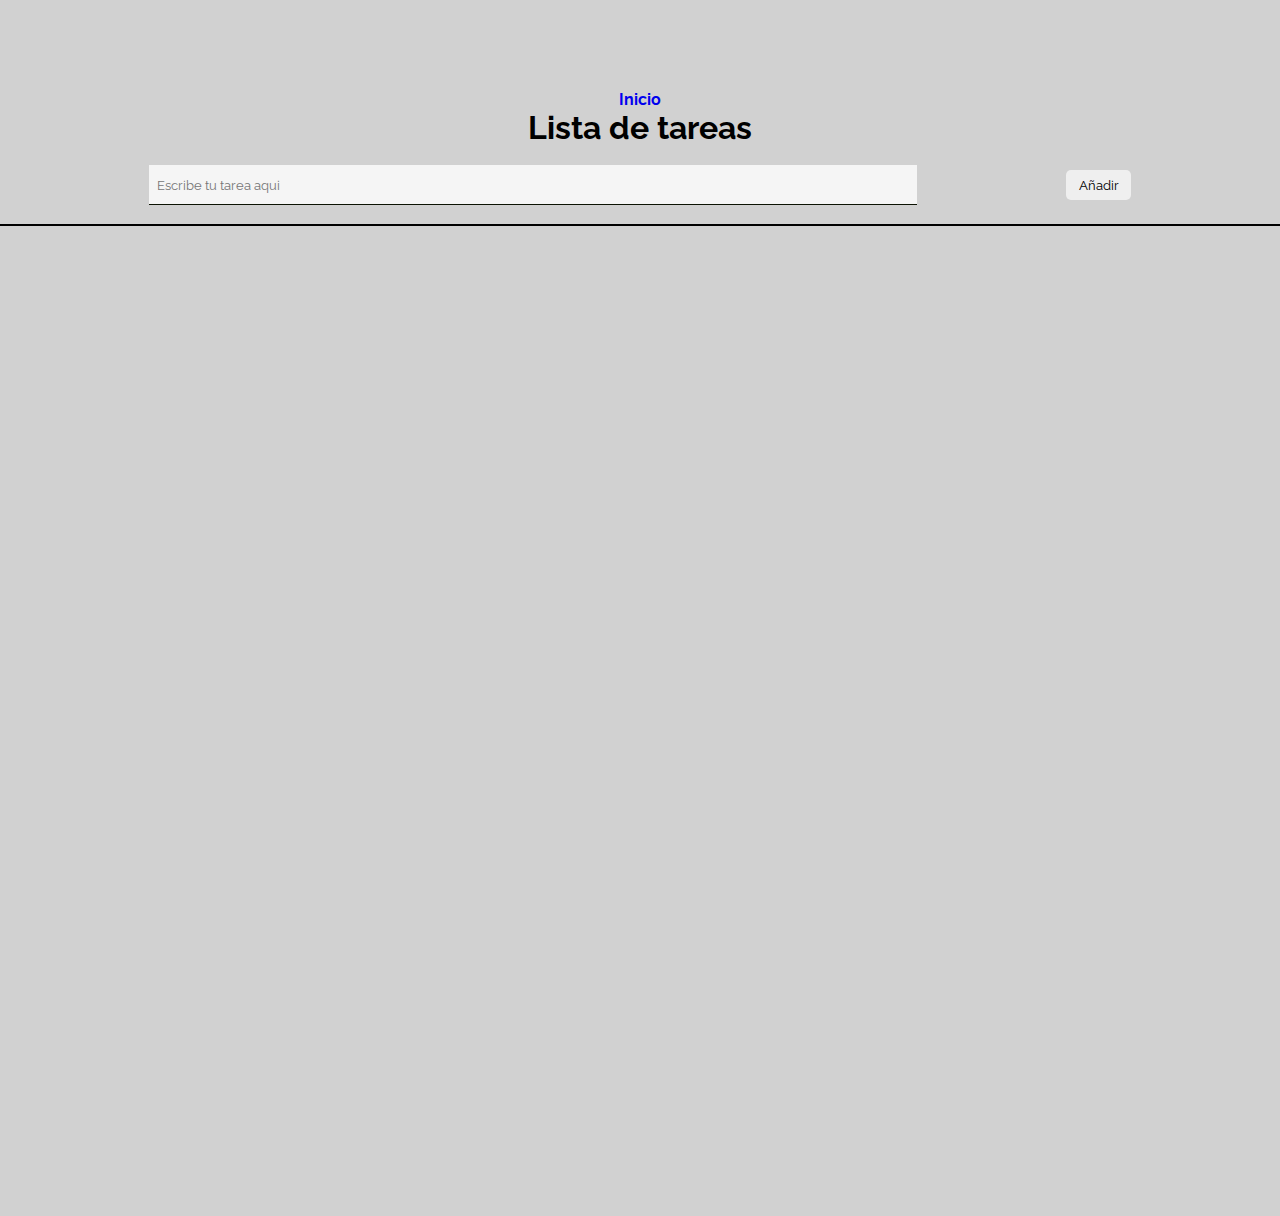
<file: Index.html>
<!DOCTYPE html>
<html lang="en">
    <head>
        <meta charset="UTF-8">
        <meta http-equiv="X-UA-Compatible" content="IE=edge">
        <meta name="viewport" content="width=device-width, initial-scale=1.0">
        <link rel="stylesheet" href="https://cdn.jsdelivr.net/npm/bootstrap-icons@1.8.1/font/bootstrap-icons.css">
        <link rel="preconnect" href="https://fonts.googleapis.com">
        <link rel="preconnect" href="https://fonts.gstatic.com" crossorigin>
        <link href="https://fonts.googleapis.com/css2?family=Raleway&display=swap" rel="stylesheet">
        <link rel="icon" href="Icon/cuaderno.png">
        <link rel="stylesheet" type="text/css" href="styles4.css"> 
        <title>Agenda</title>
    </head>
    <body>
        
        <div class="contenedor">
            <center>
                <a href="Inic.html">Inicio</i></a>
            </center>
            <h1 class="titulo">Lista de tareas</h1>
            <div class="contenedor_input">
                <input type="text" class="input" id="input" placeholder="Escribe tu tarea aqui">
                <button class="btn_todo" id="btn_todo">Añadir</button>

            </div>
            <div class="contenedor_todo">
            <!--
                <div class="contenedor_lista">
                    <div class="contenedor_lista-1">
                        <input type="checkbox" class="casilla">
                        <p class="actividad">Tarea</p>
                    </div>
                    <div class="contenedor_lista-btn">
                        <button class="btn-eliminar"><i class="bi bi-trash3-fill"></i></button>
                    </div>
                </div>-->
                
            </div>
            
        </div>
        
        <script src="Myscript3.js"></script>
    </body>
</html>
</file>
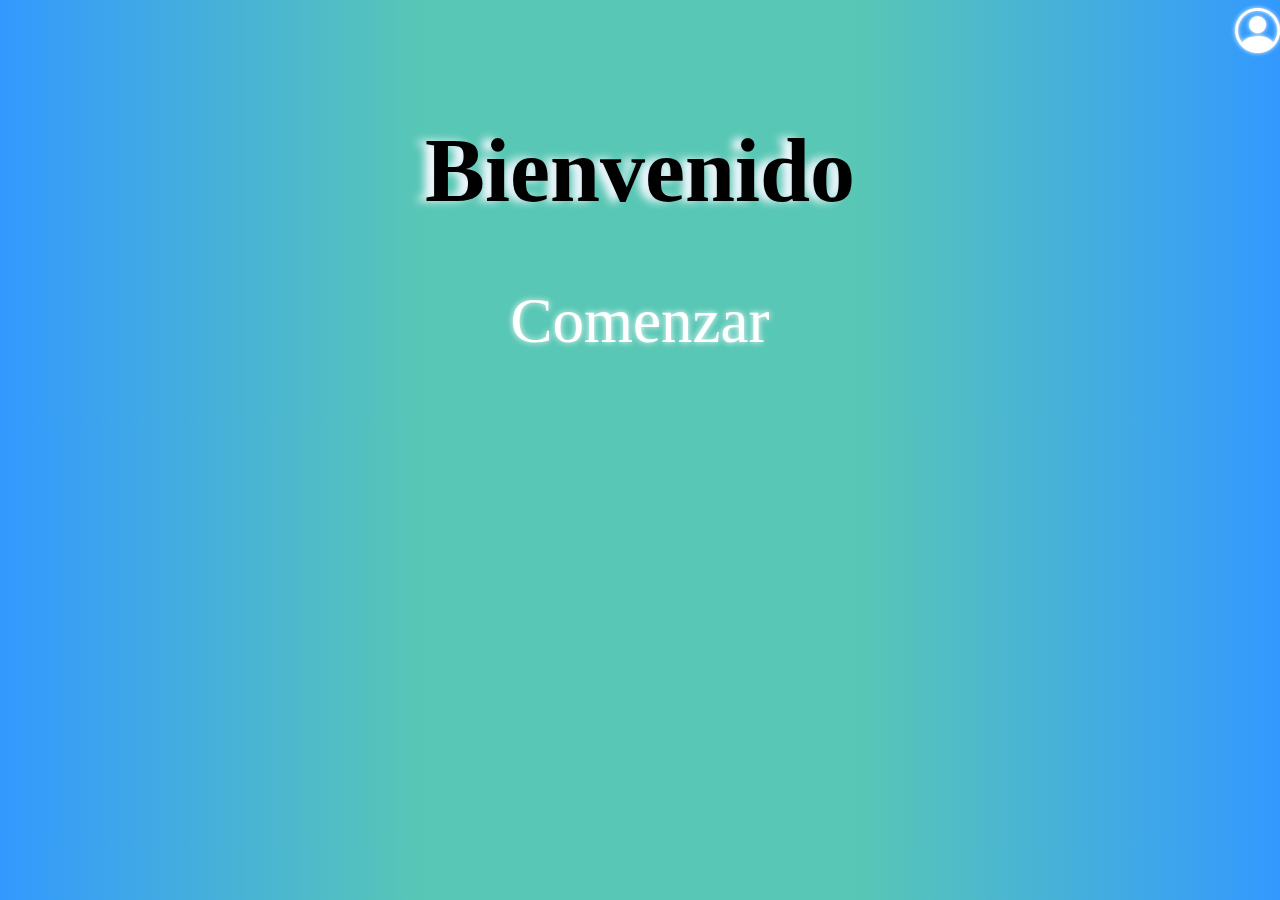
<file: Inic.html>
<!DOCTYPE html>
<html lang="en">
    <head>
        <meta charset="UTF-8">
        <meta http-equiv="X-UA-Compatible" content="IE=edge">
        <meta name="viewport" content="width=device-width, initial-scale=1.0">
        <link rel="stylesheet" href="https://cdnjs.cloudflare.com/ajax/libs/animate.css/4.1.1/animate.min.css"/>
        <link rel="stylesheet" type="text/css" href="styles1.css"> 
        <link rel="icon" href="Icon/cuaderno.png">
        <link rel="stylesheet" href="https://cdn.jsdelivr.net/npm/bootstrap-icons@1.8.1/font/bootstrap-icons.css">
        <title>Tu Calendario</title>

    </head>
    <body>
        <center>
        <div style="text-align: right;">
            <a href="InSeci.html"><i class="bi bi-person-circle" ></i></a>
        </div>
       
        <h1 class="animate__animated animate__lightSpeedInLeft">Bienvenido</h1>
        <a href="Regis.html"><p class="animate__animated animate__pulse" >Comenzar</p></a>
        </center>
    </body>
</html>
</file>
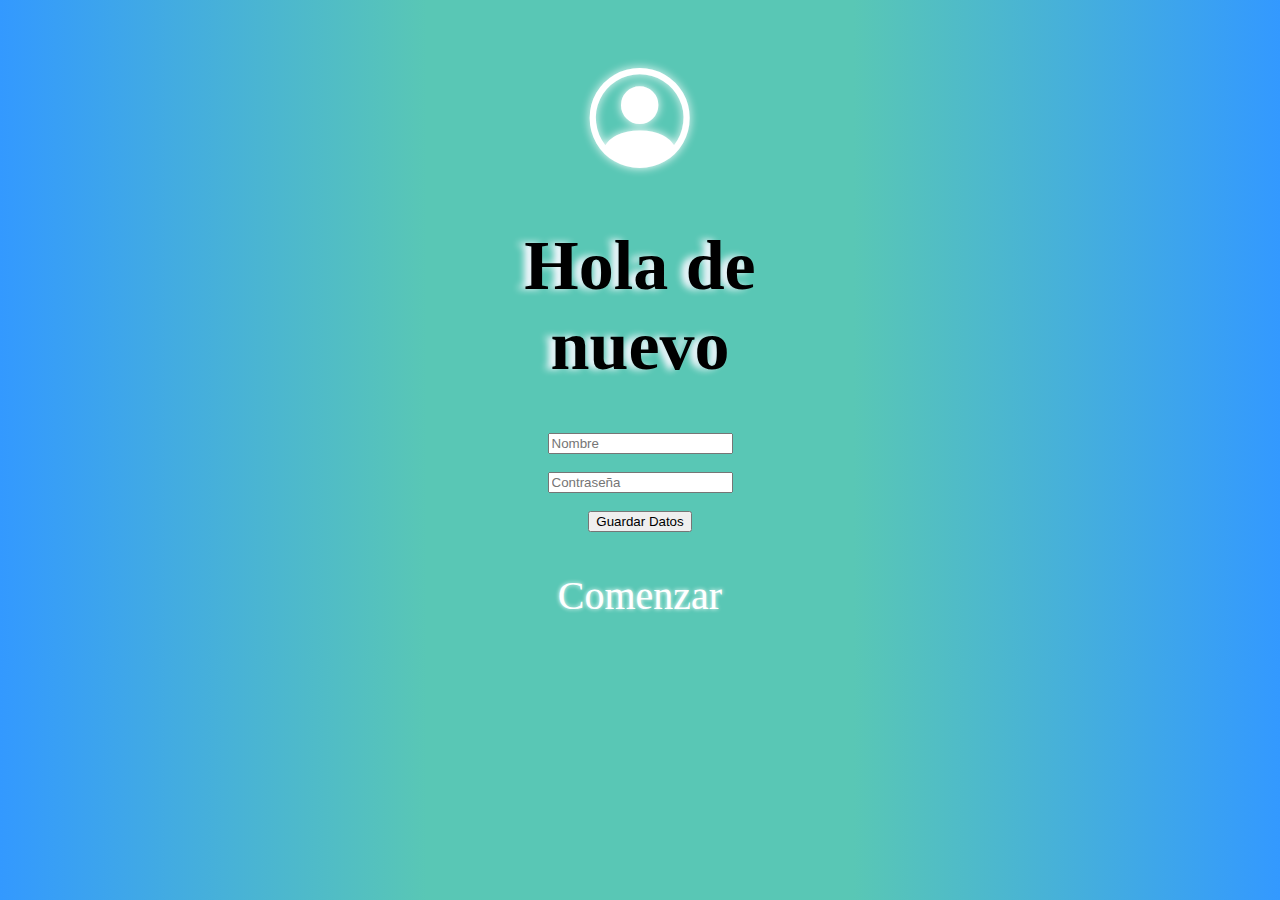
<file: InSeci.html>
<!DOCTYPE html>
<html lang="en">
    <head>
        <meta charset="UTF-8">
        <meta http-equiv="X-UA-Compatible" content="IE=edge">
        <meta name="viewport" content="width=device-width, initial-scale=1.0">
        <link rel="stylesheet" href="https://cdn.jsdelivr.net/npm/bootstrap-icons@1.8.1/font/bootstrap-icons.css">
        <link rel="icon" href="Icon/iniciar-sesion.png">
        <link rel="stylesheet" type="text/css" href="styles2.css"> 
        <title>Iniciar Secion</title>
    </head>
    <body>
        <center>
            <div>
                <a href="InSeci.html"><i class="bi bi-person-circle" ></i></a>
            </div>
            <h1 class="animate__animated animate__lightSpeedInLeft">Hola de<br> nuevo</h1>
            <form>
                <input id="Usuario" type="text" placeholder="Nombre">
                <br><br>
                <input id="Clave" type="password" placeholder="Contraseña">
            </form>
            <br>
            <button type="button" onclick="almacenar()">Guardar Datos</button><br>

            <a href="Index.html"><p class="animate__animated animate__pulse" >Comenzar</p></a>
        </center>

        <script src="Myscript2.js"></script>
    </body>
</html>
</file>
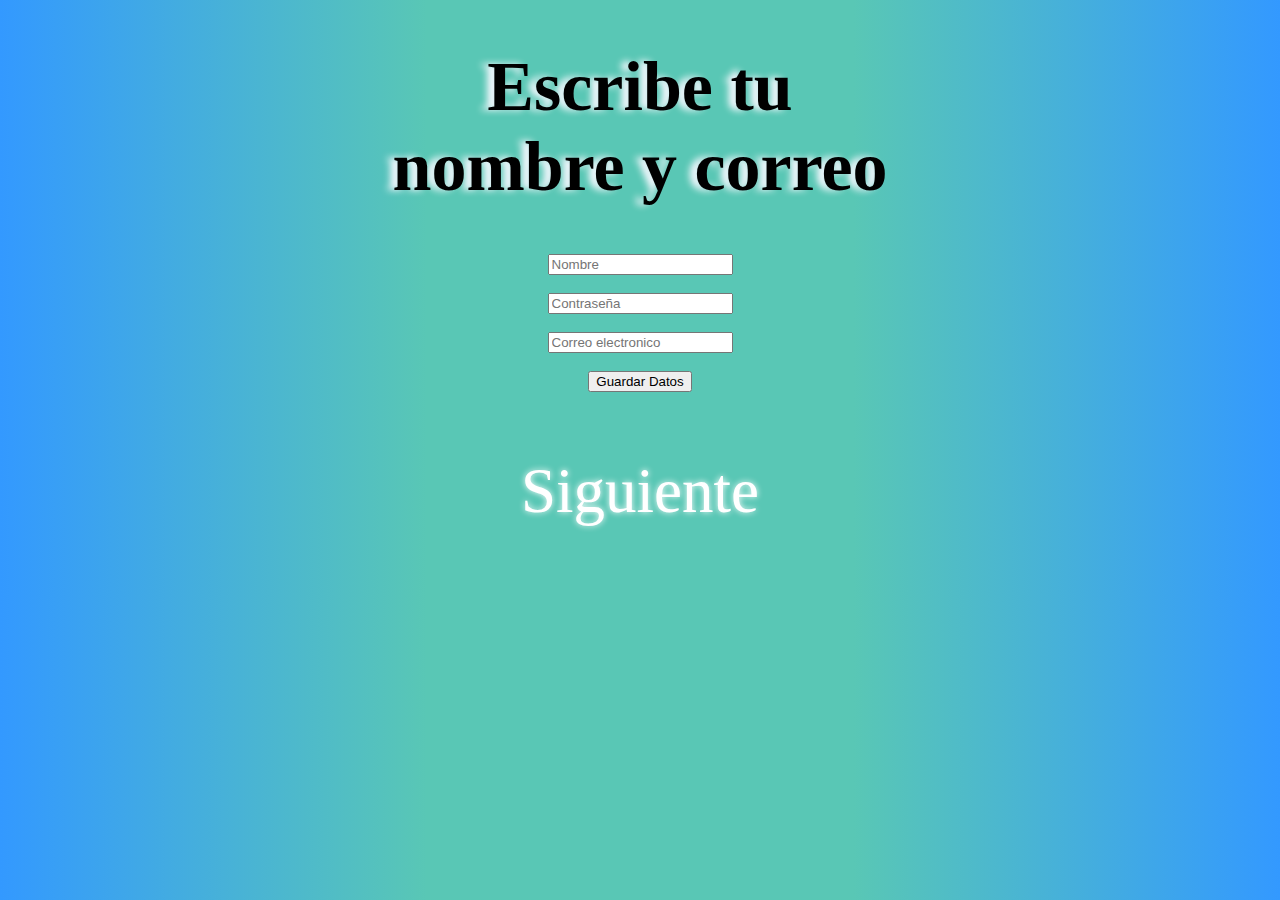
<file: Regis.html>
<!DOCTYPE html>
<html lang="en">
    <head>
        <meta charset="UTF-8">
        <meta http-equiv="X-UA-Compatible" content="IE=edge">
        <meta name="viewport" content="width=device-width, initial-scale=1.0">
        <link rel="stylesheet" href="https://cdnjs.cloudflare.com/ajax/libs/animate.css/4.1.1/animate.min.css"/>
        <link rel="icon" href="Icon/cuaderno.png">
        <link rel="stylesheet" type="text/css" href="styles3.css"> 
        <title>Registrarse</title>
    </head>
    <body>
        <center>
            <h1 class="animate__animated animate__shakeY ">Escribe tu <br> nombre y correo</h1>
            <form>
                <input id="NuevUsuario" type="text" placeholder="Nombre">
                <br><br>
                <input id="NuevClave" type="password" placeholder="Contraseña">
                <br><br>
                <input id="NuevCorreo" type="email" placeholder="Correo electronico">
            </form><br>
            
            <button type="button" onclick="almacenar()">Guardar Datos</button><br>

            <a href="Index.html"><p class="animate__animated animate__pulse" >Siguiente</p></a>
        </center>
        <script src="Myscript.js"></script>
    </body>
</html>
</file>
<file: styles4.css>
body{
    min-width: 100vh;
    margin: 0;
    background: rgb(209, 209, 209);
}
*{
    margin: 0;
    padding: 0;
    box-sizing: border-box;
    font-family: 'Raleway', sans-serif;
    text-decoration: none;
}
a{
   font-weight: bold;
}
.contenedor{
    width: 100%;
    height: 100%;
    margin: 90px auto;
    
}
.titulo{
    text-align: center;
    
}
.contenedor_input{
    width: 100%;
    height: 80px;
    display: flex;
    justify-content: space-evenly;
    align-items: center;
    border-bottom: 2px solid;
}
.input{
    width: 60%;
    height: 40px;
    outline: none;
    border: 0;
    border-bottom:  1px solid rgb(12, 19, 3);
    background: whitesmoke;

}
.input::placeholder{
    position: relative;
    left: 8px;
}
.btn_todo{
    width: 65px;
    height: 30px;
    border-radius: 5px;
    outline: none;
    border: none;
    cursor: pointer;
}

.btn_todo:hover{
    background: rgb(150, 54, 240);
}
.contenedor_todo{
    width: 100%;
    height: 100vh;

}
.contenedor_lista{
    width: 100%;
    height: 70px;
    display: flex;
    justify-content: space-between;
}
.contenedor_lista-1{
    display: flex;
    width: 80%;
    height: 100%;
    align-items: center;
}
.casilla{
    position: relative;
    left: 20px;
}
.actividad{
    position: relative;
    left: 50px;
    
}
.contenedor_lista-btn{
    width: 20%;
    height: 100%;
    display: flex;
    justify-content: center;
    align-items: center;

}
.btn-eliminar{
    border: 0;
    background:0;
}
.bi{
    font-size: 18px;
    color: tomato;
    cursor: pointer;
}
</file>
<file: styles1.css>
body{
    min-width: 100vh;
    margin: 0;
    background: linear-gradient(90deg ,rgb(51, 153, 255),rgb(89, 199, 181),rgb(89, 199, 181),rgb(51, 153, 255));
}
h1{
    font-family: 'Lobster', cursive;
    text-shadow: -0.1em 0em 0.1em #F8F8FF;
    font-size: 90px;
}
p{
    font-family: 'Dancing Script', cursive;
    text-shadow: 0em 0em 0.1em #ffffff;
    font-size: 63px;
    color: white;
    position: static;
}
div, a{
    font-size: 45px;
    margin-top: 0.5%;
    color: white;
    text-shadow: 0em 0em 0.1em #ffffff;
    text-decoration: none;
}/*animate__pulse*/
</file>
<file: styles2.css>
body{
    min-width: 100vh;
    margin: 0;
    background: linear-gradient(90deg ,rgb(51, 153, 255),rgb(89, 199, 181),rgb(89, 199, 181),rgb(51, 153, 255));
}
h1{
    font-family: 'Lobster', cursive;
    text-shadow: -0.1em 0em 0.1em #F8F8FF;
    font-size: 70px;

}
div, a{
    font-size: 250%;
    margin-top: 005%;
    color: white;
    text-shadow: 0em 0em 0.1em #ffffff;
    text-decoration: none;
}
</file>
<file: styles3.css>
Body{
    min-width: 100vh;
    margin: 0;
    background: linear-gradient(90deg ,rgb(51, 153, 255),rgb(89, 199, 181),rgb(89, 199, 181),rgb(51, 153, 255));
}
h1{
    font-family: 'Lobster', cursive;
    text-shadow: -0.1em 0em 0.1em #F8F8FF;
    font-size: 70px;
}
p , a{
    font-family: 'Dancing Script', cursive;
    text-shadow: 0em 0em 0.1em #ffffff;
    font-size: 63px;
    color: white;
    position: static;
    text-decoration: none;
}
</file>
